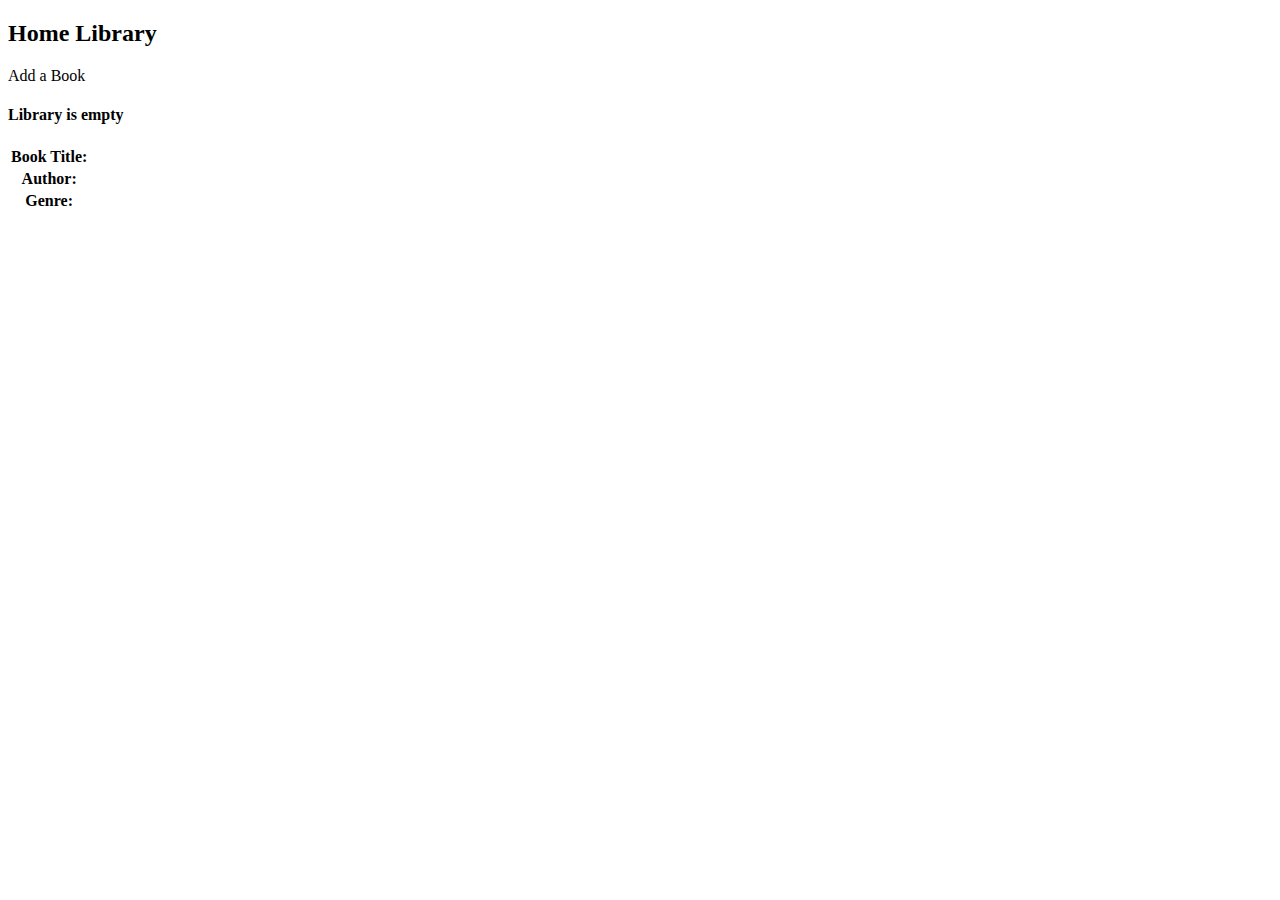
<file: Capstone/src/main/resources/templates/library/index.html>
<!DOCTYPE html>
<html xmlns:th="http://www.thymeleaf.org/">
<head th:replace="fragments :: head">
</head>
<body>

<div th:replace="fragments :: page-header"></div>

<div class="container body-content">
    <h2>Home Library</h2>
    <a th:href="@{'/library/add'}">Add a Book</a>
        <h4 th:unless="${books} and ${books.size()}">Library is empty</h4>
    <table th:each="book : ${books}" class = "job-listing">
        <tr>
            <th>Book Title:</th>
            <td th:text="${book.name}"></td>
        </tr>
        <tr>
            <th>Author:</th>
            <td th:text = "${book.author}"></td>
        </tr>
        <tr>
            <th>Genre:</th>
            <td th:text = "${book.genre}"></td>
        </tr>
    </table>
</div>

</body>
</html>
</file>
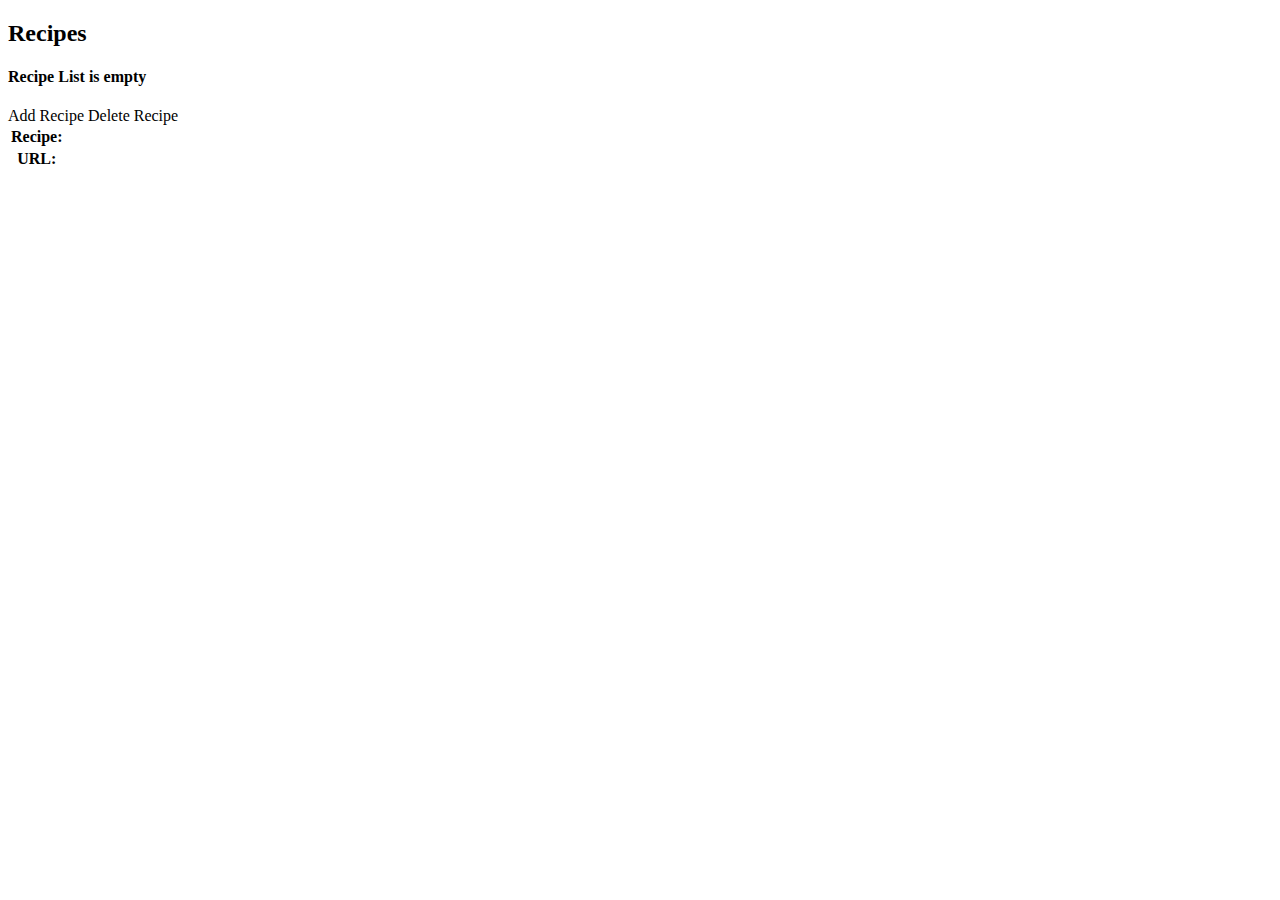
<file: Capstone/src/main/resources/templates/recipes/index.html>
<!DOCTYPE html>
<html xmlns:th="http://www.thymeleaf.org/">
<head th:replace="fragments :: head">
</head>
<body>

<div th:replace="fragments :: page-header"></div>

<div class="container body-content">
    <h2>Recipes</h2>
        <h4 th:unless="${recipes} and ${recipes.size()}">Recipe List is empty</h4>
    <a th:href="@{'/recipes/add'}">Add Recipe</a>
    <a th:href="@{'/recipes/delete'}">Delete Recipe</a>

    <table th:each="recipe : ${recipes}" class = "job-listing">

        <tr>
            <th>Recipe:</th>
            <td th:text="${recipe.name}"></td>

        </tr>
        <tr>
            <th>URL:</th>
            <td th:text ="${recipe.url}"></td>
        </tr>
    </table>
</div>

</body>
</html>
</file>
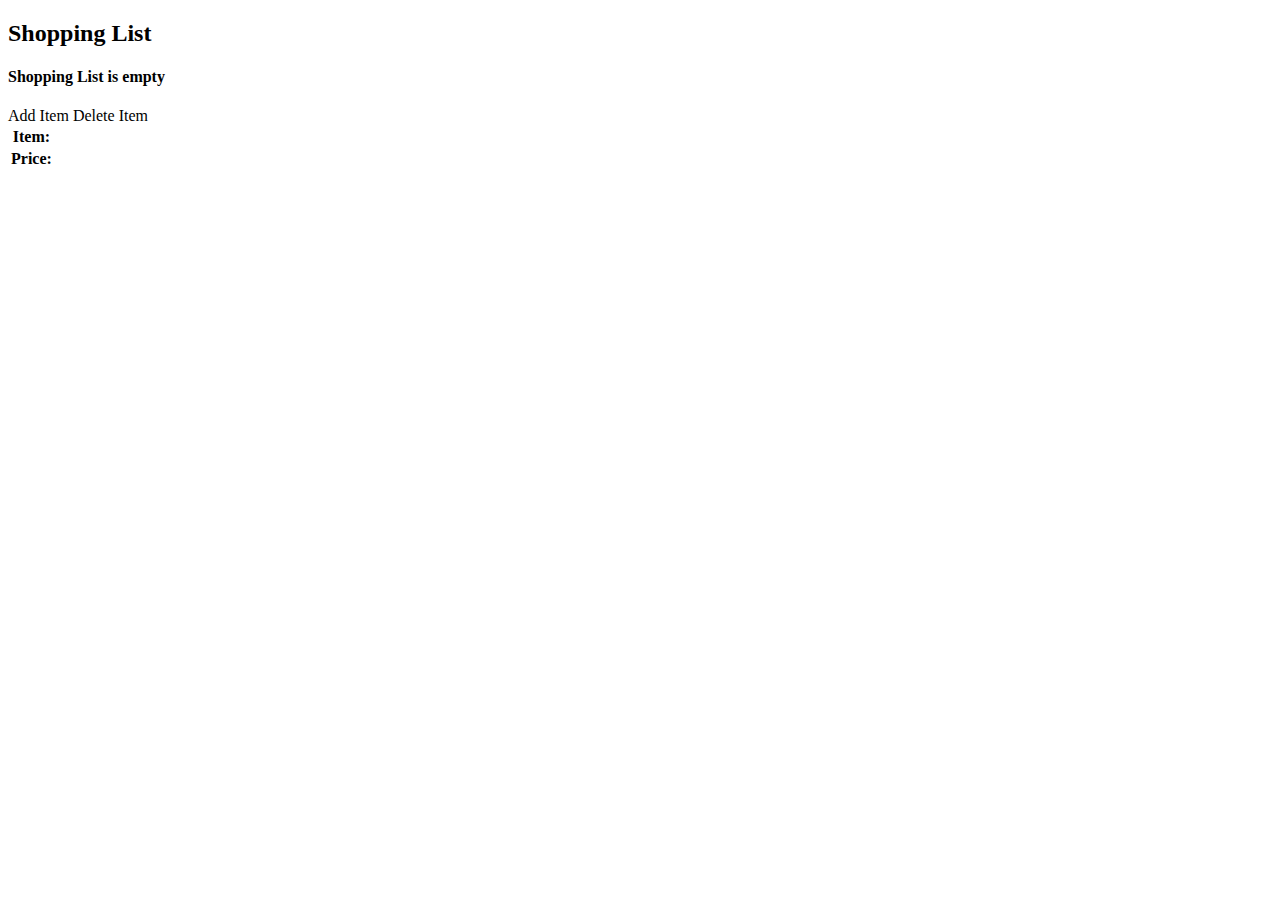
<file: Capstone/src/main/resources/templates/shopping/index.html>
<!DOCTYPE html>
<html xmlns:th="http://www.thymeleaf.org/">
<head th:replace="fragments :: head">
</head>
<body>

<div th:replace="fragments :: page-header"></div>

<div class="container body-content">
    <h2>Shopping List</h2>
    <h4 th:unless="${items} and ${items.size()}">Shopping List is empty</h4>
    <a th:href="@{'/shopping/add'}">Add Item</a>
    <a th:href="@{'/shopping/delete'}">Delete Item</a>

    <table th:each="item : ${items}" class = "job-listing">

        <tr>
            <th>Item:</th>
            <td th:text="${item.name}"></td>

        </tr>
        <tr>
            <th>Price:</th>
            <td th:text ="${item.price}"></td>
        </tr>
    </table>
</div>


<!--<button onclick="topFunction()" id="myBtn" title="Go to top">Top of page</button>-->
</body>
</html>
</file>
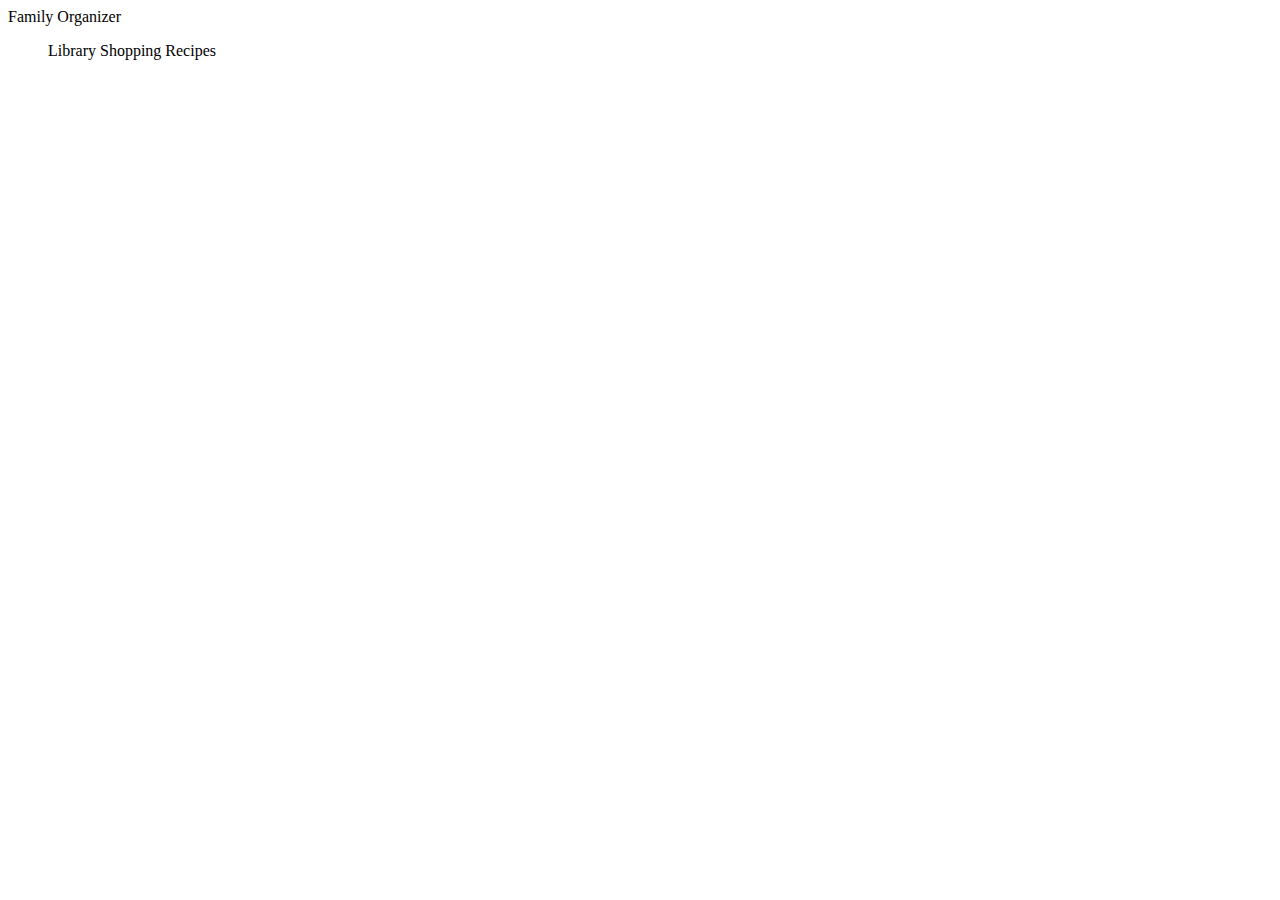
<file: Capstone/src/main/resources/templates/fragments.html>
<!DOCTYPE html>
<html xmlns:th="http://www.thymeleaf.org/">

<head th:fragment="head">

    <meta name="viewport" content="width=device-width, initial-scale=1">
    <!-- Bootstrap stylesheets and script -->
    <link th:href="@{/css/bootstrap.css}" rel="stylesheet" />
    <link th:href="@{/css/capstone.css}" rel="stylesheet" />
    <script type="text/javascript" th:src="@{/js/bootstrap.js}"></script>

    <title th:text="'Family Organizer' + ${title == null ? '' : ' :: ' + title}">Family Organizer</title>
</head>

<body>

<div th:fragment="page-header" class="navbar navbar-inverse navbar-fixed-top">
    <div class="container">
        <div class="navbar-header">
            <a th:href="@{/}" class="navbar-brand">Family Organizer</a>
        </div>
        <div class="navbar-collapse collapse">
            <ul class="nav navbar-nav">
                <a class="navbar-brand" th:href="@{/library}">Library</a>
                <a class="navbar-brand" th:href="@{/shopping}">Shopping</a>
                <a class="navbar-brand" th:href="@{/recipes}">Recipes</a></li>
            </ul>
        </div>
    </div>
</div>
</body>
</html>
</file>
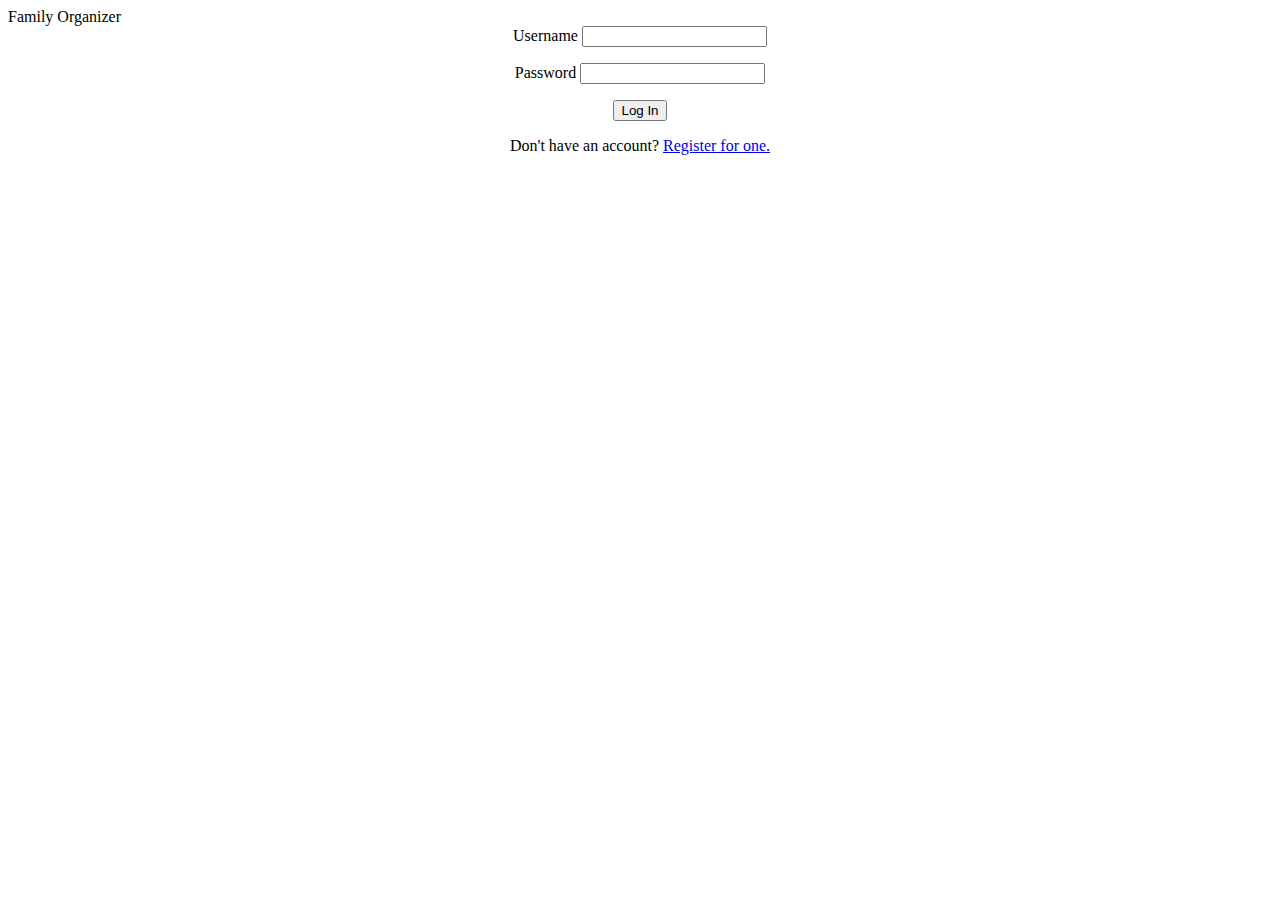
<file: Capstone/src/main/resources/templates/login.html>
<!DOCTYPE html>
<html lang="en" xmlns:th="http://www.thymeleaf.org/">
<head th:replace="fragments :: head"></head>
<body class="container">

<div class="navbar navbar-inverse navbar-fixed-top">
    <div class="container">
        <div class="navbar-header">
            <a class="navbar-brand">Family Organizer</a>
        </div>
    </div>
</div>

<div align="center" class="login">

<!--    <div>-->
<!--        <img src="https://holyhotmess.com/wp-content/uploads/2015/10/image1-55.jpg" width="33%" height="10%">-->
<!--    </div>-->

    <div>
        <form method="post">
            <div class="form-group">
                <label th:for="username">Username
                    <input class="form-control" th:field="${loginFormDTO.username}">
                </label>
                <p class="error" th:errors="${loginFormDTO.username}"></p>
            </div>
            <div class="form-group">
                <label>Password
                    <input class="form-control" th:field="${loginFormDTO.password}" type="password">
                </label>
                <p class="error" th:errors="${loginFormDTO.password}"></p>
            </div>

            <input type="submit" class="btn btn-primary" value="Log In" />
        </form>
    </div>
<p>Don't have an account? <a href="/register">Register for one.</a></p>
</div>

</body>
</html>
</file>
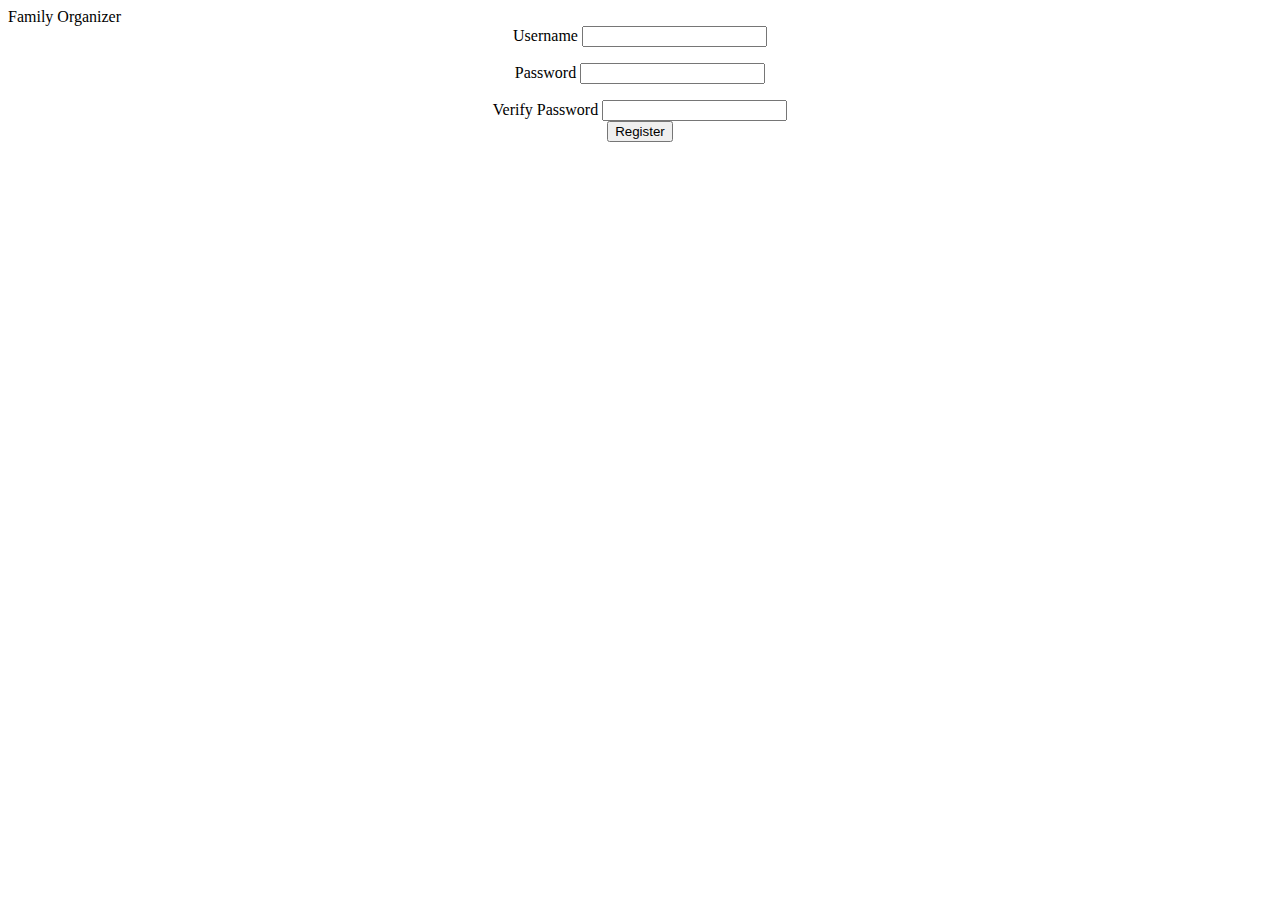
<file: Capstone/src/main/resources/templates/register.html>
<!DOCTYPE html>
<html lang="en" xmlns:th="http://www.thymeleaf.org/">
<head th:replace="fragments :: head"></head>
<body class="container">

<div class="navbar navbar-inverse navbar-fixed-top">
    <div class="container">
        <div class="navbar-header">
            <a class="navbar-brand">Family Organizer</a>
        </div>
    </div>
</div>

<div align="center" class="login">
    <form method="post">
        <div class="form-group">
            <label>Username
                <input class="form-control" th:field="${registerFormDTO.username}" />
            </label>
            <p class="error" th:errors="${registerFormDTO.username}"></p>
        </div>
        <div class="form-group">
            <label>Password
                <input class="form-control" th:field="${registerFormDTO.password}" type="password" />
            </label>
            <p class="error" th:errors="${registerFormDTO.password}"></p>
        </div>
        <div class="form-group">
            <label>Verify Password
                <input class="form-control" th:field="${registerFormDTO.verifyPassword}" type="password" />
            </label>
        </div>

        <input type="submit" class="btn btn-primary" value="Register" />
    </form>
</div>

</body>
</html>
</file>
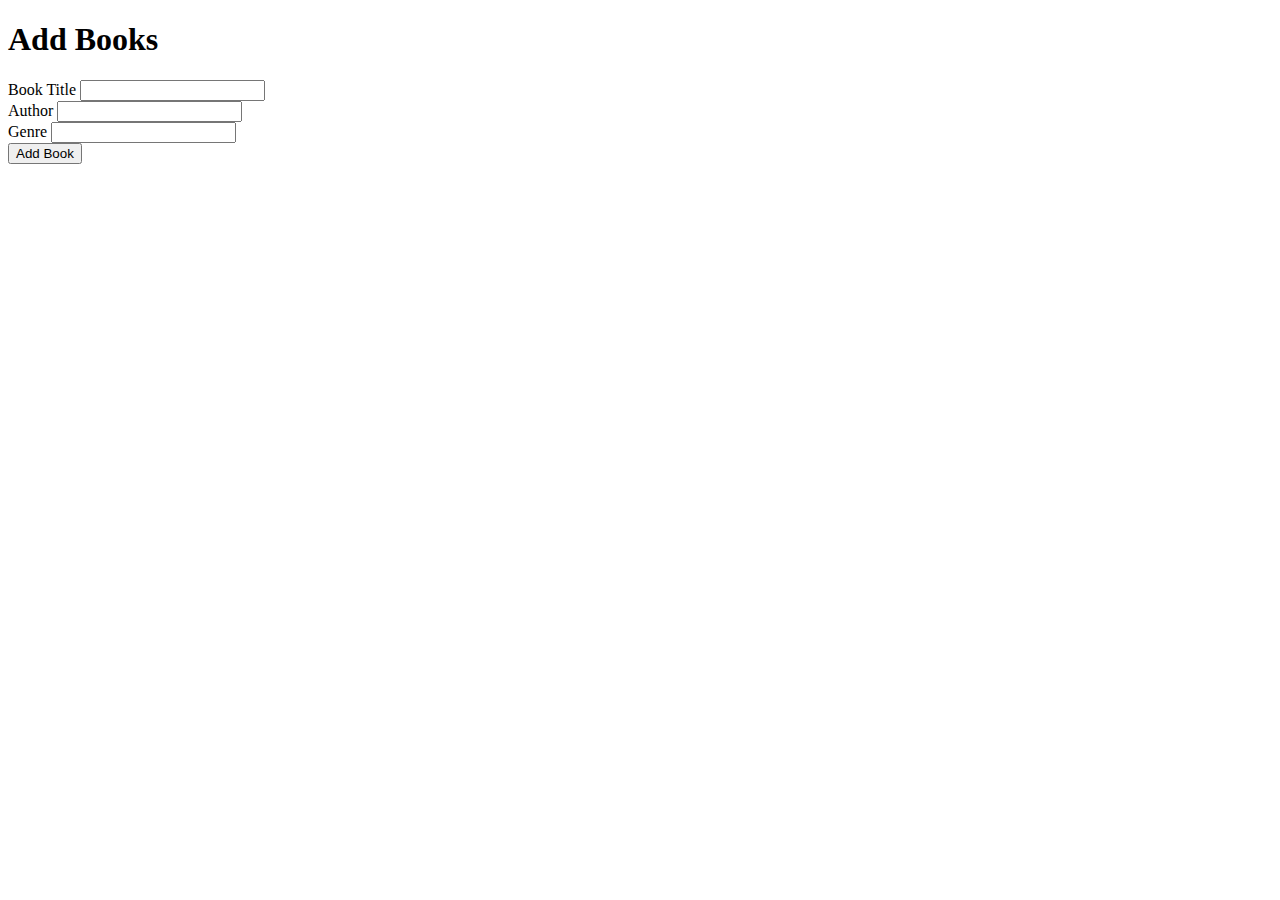
<file: Capstone/src/main/resources/templates/library/add.html>
<!DOCTYPE html>
<html lang="en" xmlns:th="http://www.thymeleaf.org/">
<head th:replace="fragments :: head"></head>
<body class="container  body-content">
<h1>Add Books</h1>

<nav th:replace="fragments :: page-header"></nav>

<form method="post" style="max-width:500px;">
    <div class="form-group">
        <label th:for="name">Book Title</label>
        <input class="form-control" th:field="${book.name}"/>
        <span th:errors="${book.name}" class="error"></span>
    </div>

    <div class="form-group">
        <label th:for="name">Author</label>
        <input class="form-control" th:field="${book.author}"/>
        <span th:errors="${book.author}" class="error"></span>
    </div>

    <div class="form-group">
        <label th:for="name">Genre</label>
        <input class="form-control" th:field="${book.genre}"/>
        <span th:errors="${book.genre}" class="error"></span>
    </div>
    <input type="submit" value="Add Book"/>
</form>

</body>
</html>
</file>
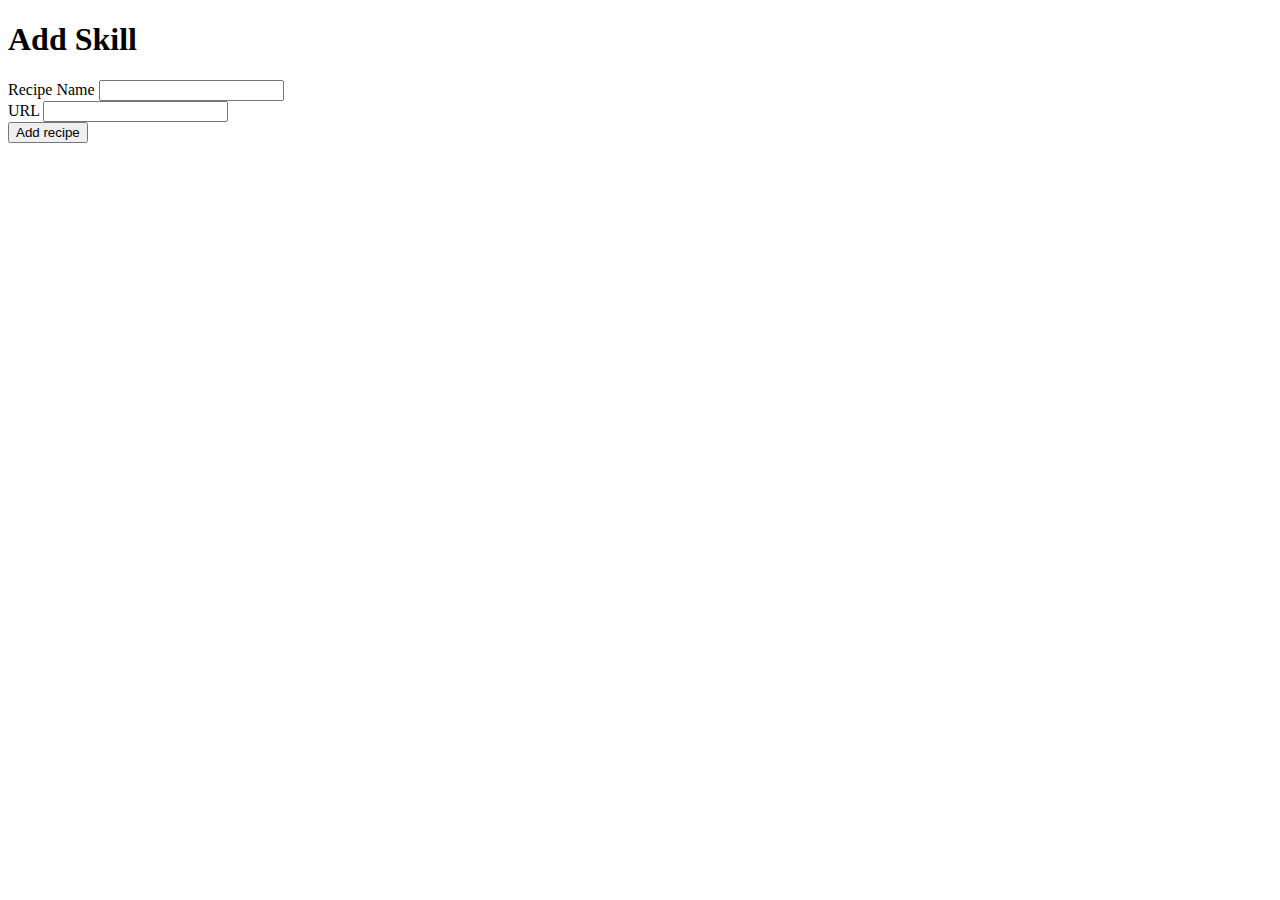
<file: Capstone/src/main/resources/templates/recipes/add.html>
<!DOCTYPE html>
<html lang="en" xmlns:th="http://www.thymeleaf.org/">
<head th:replace="fragments :: head"></head>
<body class="container  body-content">
<h1>Add Skill</h1>

<nav th:replace="fragments :: page-header"></nav>

<form method="post" style="max-width:500px;">
    <div class="form-group">
        <label th:for="name">Recipe Name</label>
        <input class="form-control" th:field="${recipe.name}"/>
        <span th:errors="${recipe.name}" class="error"></span>
    </div>

    <div class="form-group">
        <label th:for="name">URL</label>
        <input class="form-control" th:field="${recipe.url}"/>
        <span th:errors="${recipe.url}" class="error"></span>
    </div>
    <input type="submit" value="Add recipe"/>
</form>

</body>
</html>
</file>
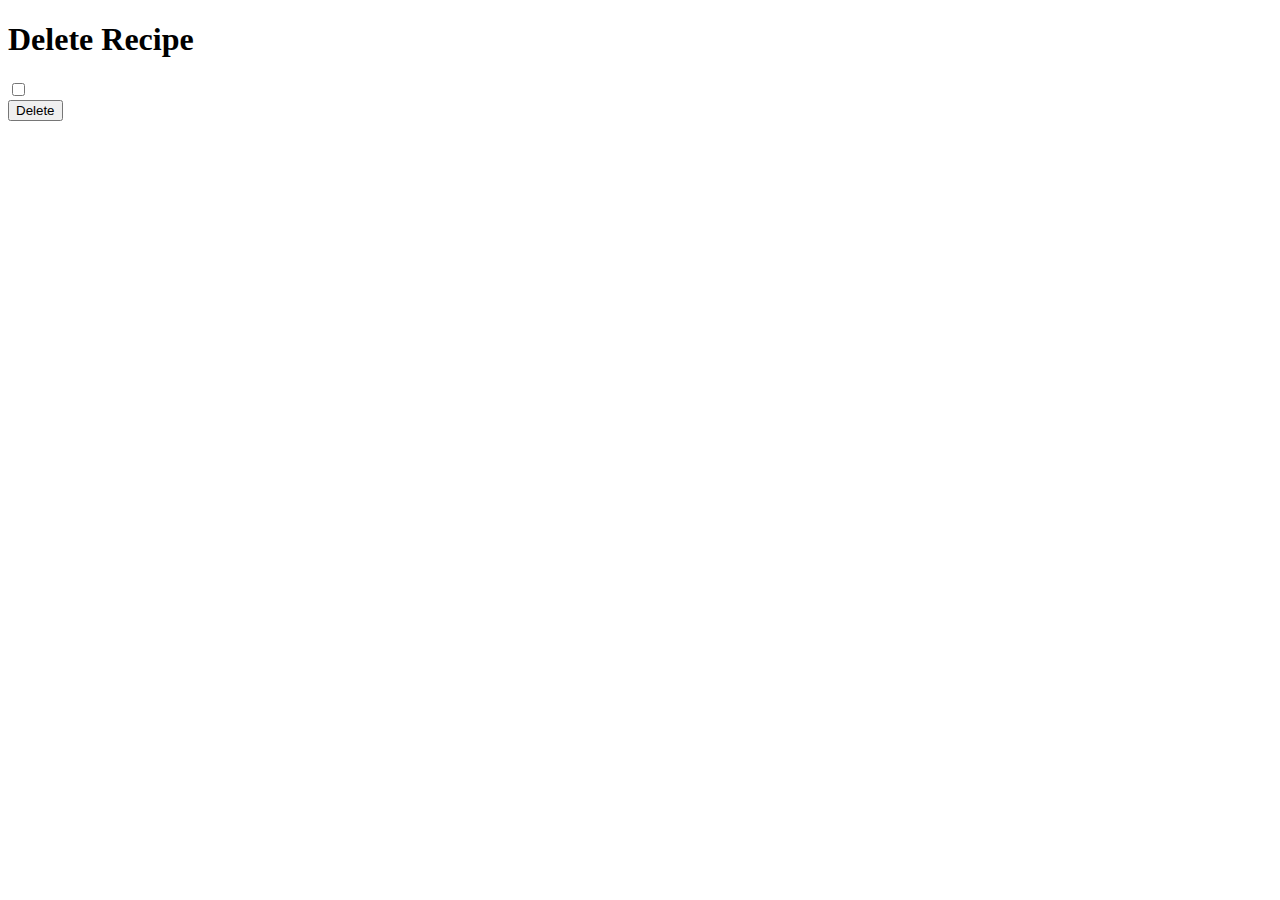
<file: Capstone/src/main/resources/templates/recipes/delete.html>
<!DOCTYPE html>
<html lang="en" xmlns:th="http://www.thymeleaf.org/">
<head th:replace="fragments :: head"></head>
<body class="container">

<h1>Delete Recipe</h1>

<nav th:replace="fragments :: page-header"></nav>

<form method="post">

    <th:block th:each="recipe : ${recipes}">
        <div class="form-group">
            <label>
                <span th:text="${recipe.name}"></span>
                <input type="checkbox" name="recipeIds" th:value="${recipe.id}" class="form-control">
            </label>
        </div>
    </th:block>

    <input type="submit" value="Delete" class="btn btn-danger">
</form>

</body>
</html>
</file>
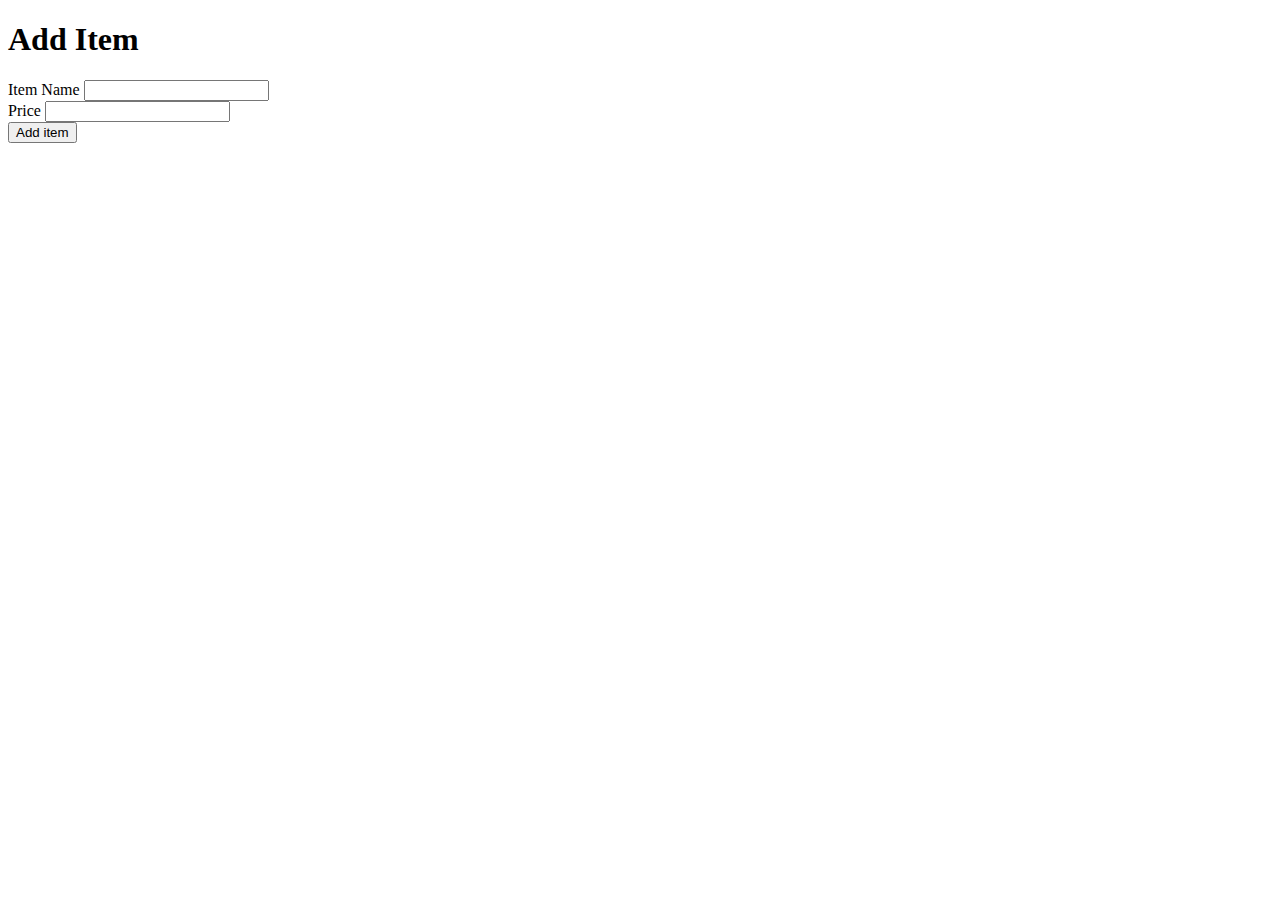
<file: Capstone/src/main/resources/templates/shopping/add.html>
<!DOCTYPE html>
<html lang="en" xmlns:th="http://www.thymeleaf.org/">
<head th:replace="fragments :: head"></head>
<body class="container  body-content">
<h1>Add Item</h1>

<nav th:replace="fragments :: page-header"></nav>

<form method="post" style="max-width:500px;">
    <div class="form-group">
        <label th:for="name">Item Name</label>
        <input class="form-control" th:field="${item.name}"/>
        <span th:errors="${item.name}" class="error"></span>
    </div>

    <div class="form-group">
        <label th:for="name">Price</label>
        <input class="form-control" th:field="${item.price}"/>
        <span th:errors="${item.price}" class="error"></span>
    </div>
    <input type="submit" value="Add item"/>
</form>

</body>
</html>
</file>
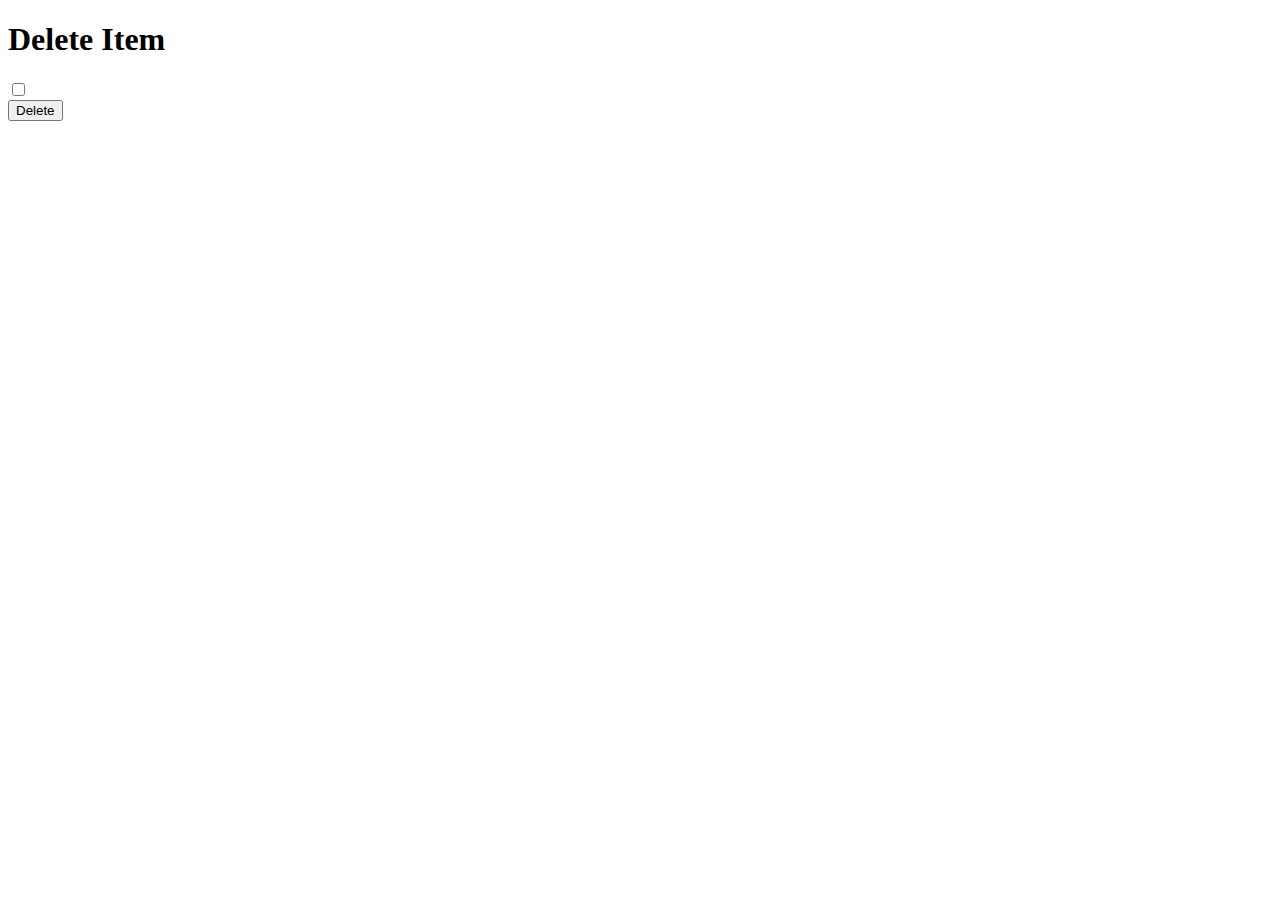
<file: Capstone/src/main/resources/templates/shopping/delete.html>
<!DOCTYPE html>
<html lang="en" xmlns:th="http://www.thymeleaf.org/">
<head th:replace="fragments :: head"></head>
<body class="container">

<h1>Delete Item</h1>

<nav th:replace="fragments :: page-header"></nav>

<form method="post">

    <th:block th:each="item : ${items}">
        <div class="form-group">
            <label>
                <span th:text="${item.name}"></span>
                <input type="checkbox" name="itemIds" th:value="${item.id}" class="form-control">
            </label>
        </div>
    </th:block>

    <input type="submit" value="Delete" class="btn btn-danger">
</form>

</body>
</html>
</file>
